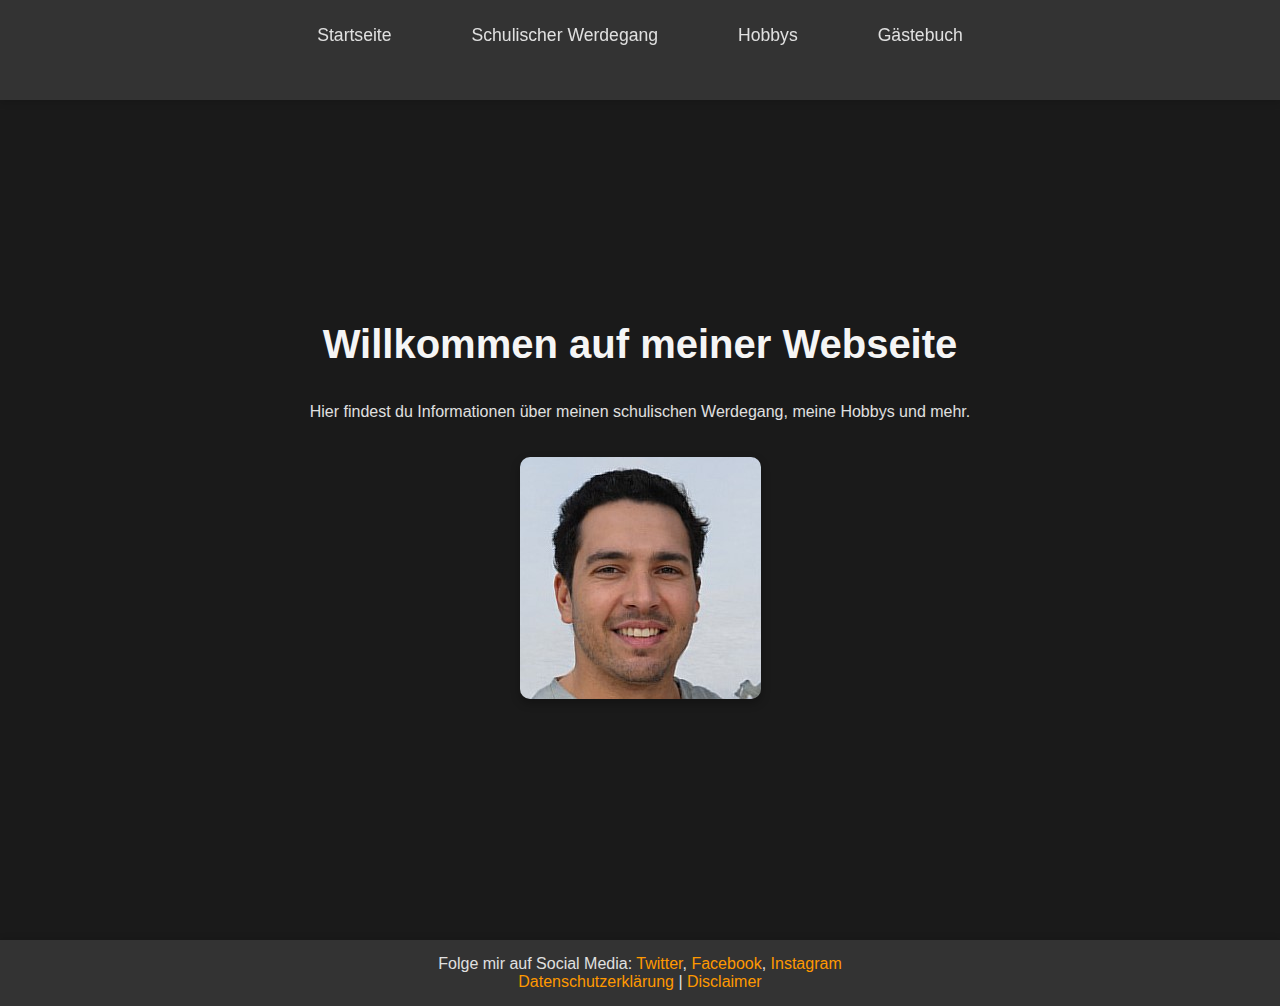
<file: Html/index.html>
<!doctype html>
<html lang="de">
<head>
  <meta charset="utf-8">
  <title>Startseite</title>
  <link rel="stylesheet" href="../style.css">
</head>
<body>
<header>
  <nav>
    <ul>
      <li><a href="index.html">Startseite</a></li>
      <li><a href="Schulischer_Werdegang.html">Schulischer Werdegang</a></li>
      <li><a href="Hobbys.html">Hobbys</a></li>
      <li><a href="Gaestebuch.html">Gästebuch</a></li>
    </ul>
  </nav>
</header>

<div class="container">
  <h1>Willkommen auf meiner Webseite</h1>
  <p>Hier findest du Informationen über meinen schulischen Werdegang, meine Hobbys und mehr.</p>
  <img src="../img/Aigeneratedface.jpg" alt="Profilbild">
</div>

<footer class="footer">
  <p>Folge mir auf Social Media:
    <a href="https://twitter.com/explore">Twitter</a>,
    <a href="https://www.facebook.com/zuck">Facebook</a>,
    <a href="https://www.instagram.com/cristiano/">Instagram</a>
  </p>
  <p><a href="Datenschutzerklaerung.html">Datenschutzerklärung</a> | <a href="Disclaimer.html">Disclaimer</a></p>
</footer>
</body>
</html>
</file>
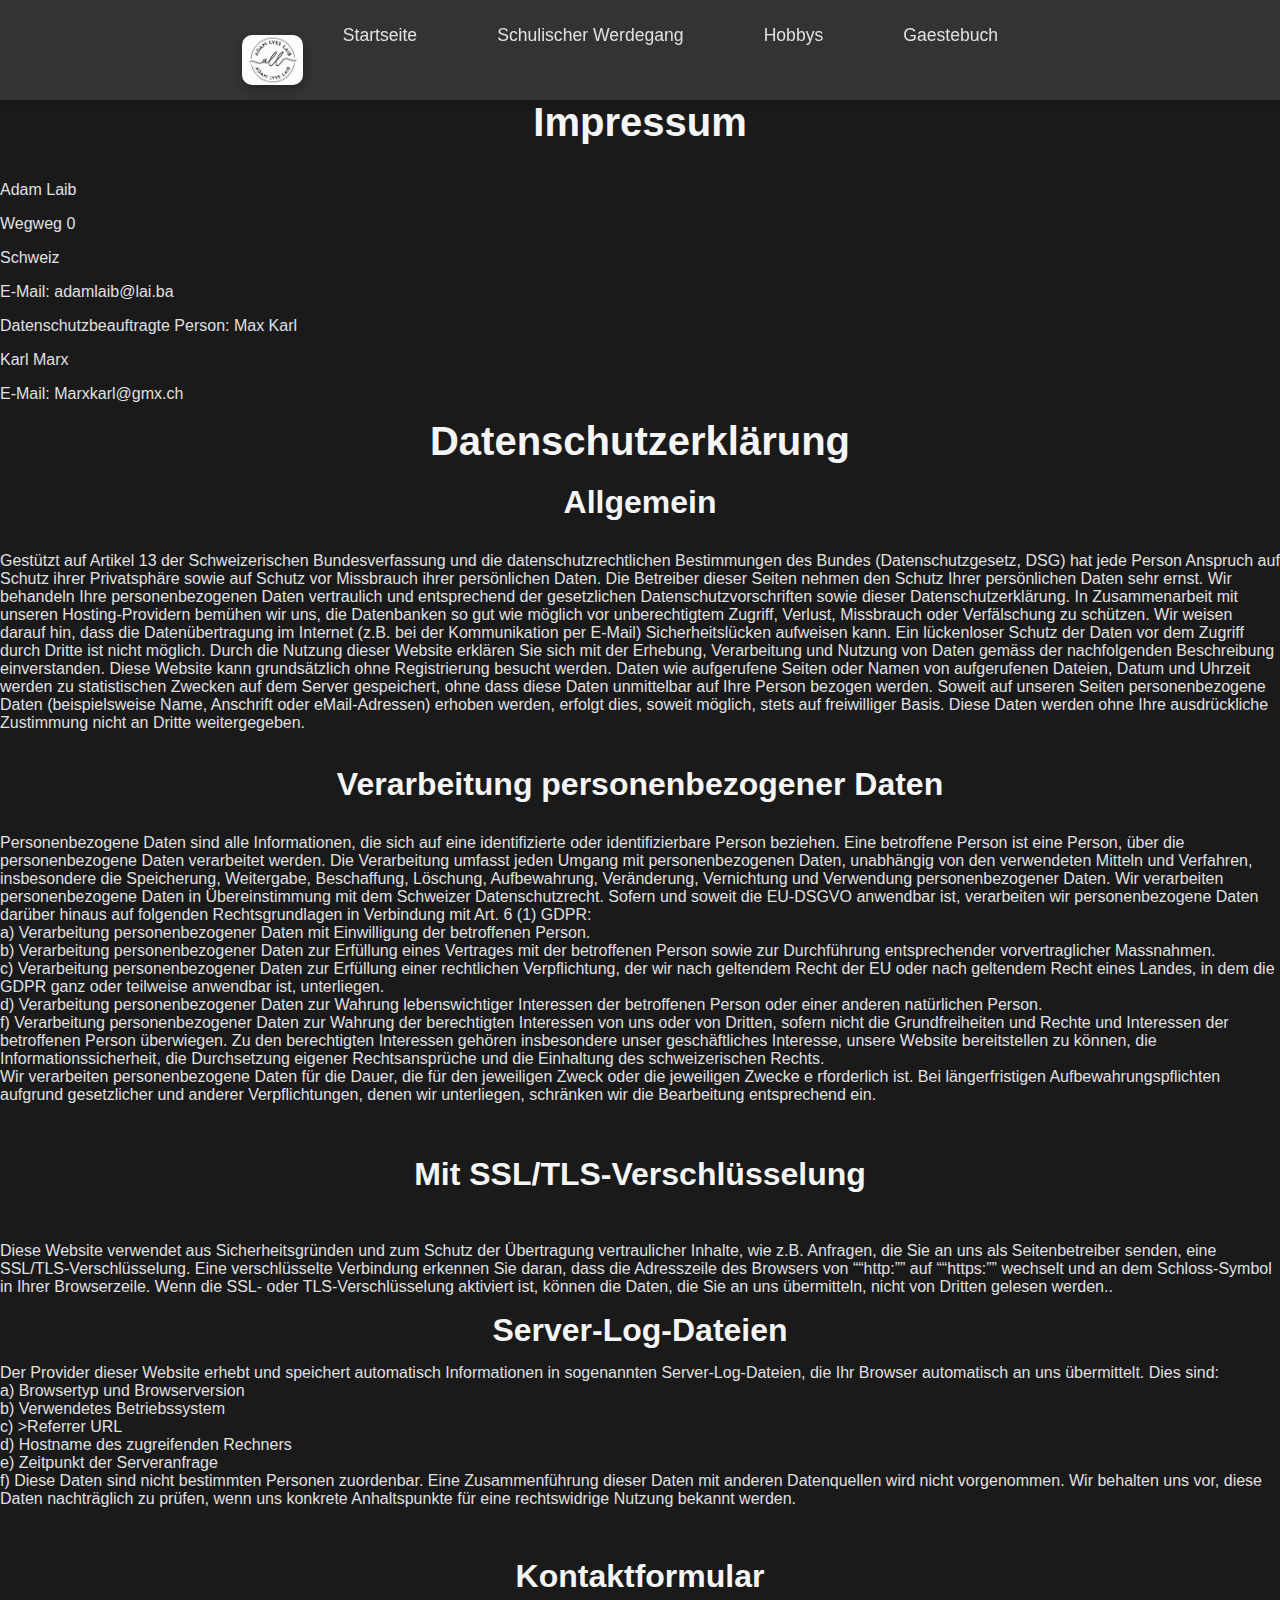
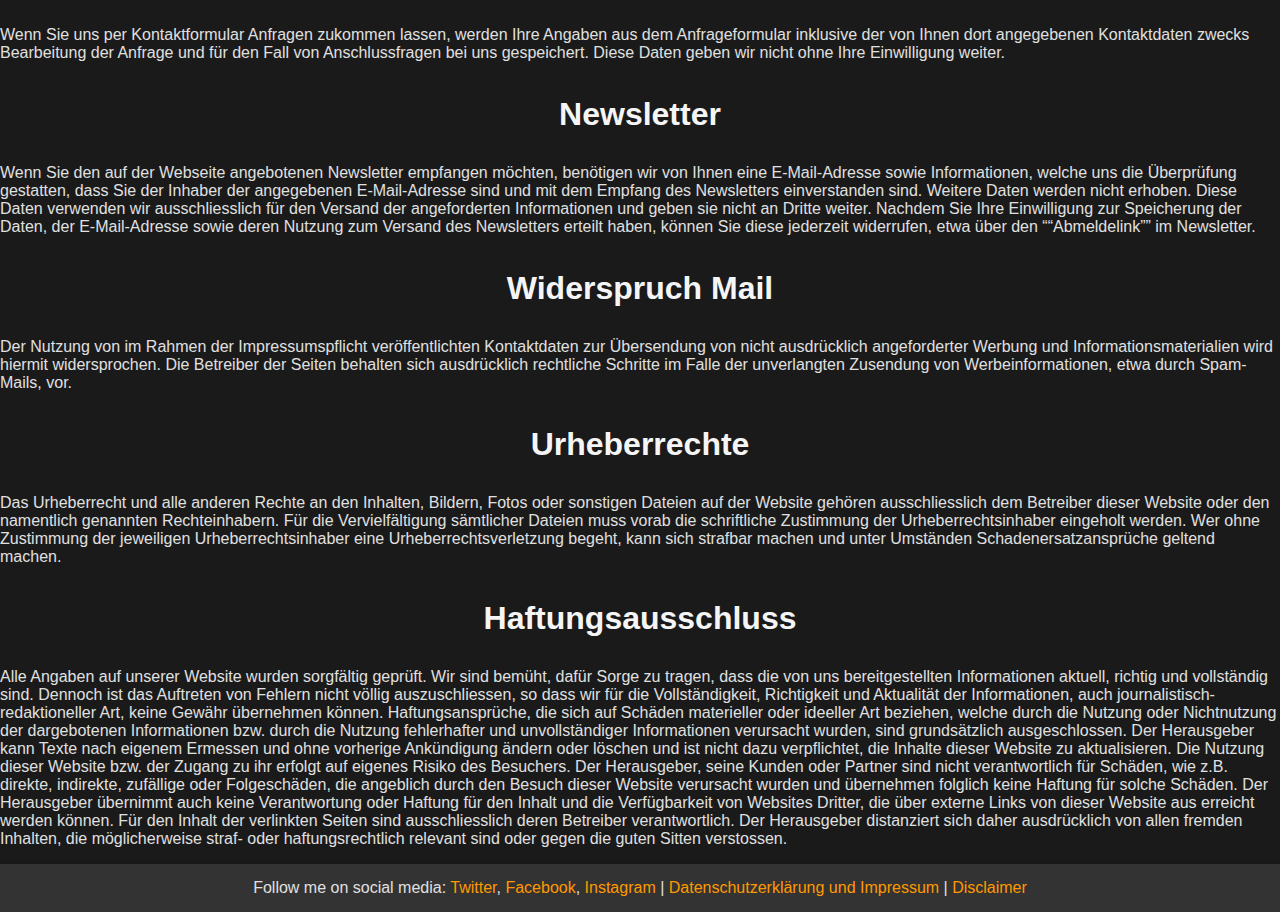
<file: Html/Datenschutzerklaerung.html>
<!doctype html>
<html lang='de'>
<head>
  <meta charset='utf-8'>
  <title>Datenschutzerklärung</title>
  <link rel="stylesheet" href="../style.css">

</head>

<body>
<header>
  <nav>
    <ul>
      <img src='../img/WebsiteLogo_Adam.jpg' width='61' height='50'>
      <li><a href='index.html'>Startseite </a></li>
      <li><a href="Schulischer_Werdegang.html">Schulischer Werdegang</a></li>
      <li><a href="Hobbys.html">Hobbys</a></li>
      <li><a href="Gaestebuch.html">Gaestebuch</a></li>
    </ul>
  </nav>
</header>
<body>

<h1>Impressum</h1>

<div>
  <p>Adam Laib</p>
  <p>Wegweg 0</p>
  <p>Schweiz</p>
  <p>E-Mail: adamlaib@lai.ba</p>
  <p>Datenschutzbeauftragte Person: Max Karl</p>
  <p>Karl Marx</p>
  <p>E-Mail: Marxkarl@gmx.ch</p>
</div>

<h1>Datenschutzerklärung</h1>

<h2>Allgemein</h2>
<p>Gestützt auf Artikel 13 der Schweizerischen Bundesverfassung und die datenschutzrechtlichen Bestimmungen des Bundes (Datenschutzgesetz, DSG) hat jede Person Anspruch auf Schutz ihrer Privatsphäre sowie auf Schutz vor Missbrauch ihrer persönlichen Daten. Die Betreiber dieser Seiten nehmen den Schutz Ihrer persönlichen Daten sehr ernst. Wir behandeln Ihre personenbezogenen Daten vertraulich und entsprechend der gesetzlichen Datenschutzvorschriften sowie dieser Datenschutzerklärung.

  In Zusammenarbeit mit unseren Hosting-Providern bemühen wir uns, die Datenbanken so gut wie möglich vor unberechtigtem Zugriff, Verlust, Missbrauch oder Verfälschung zu schützen.

  Wir weisen darauf hin, dass die Datenübertragung im Internet (z.B. bei der Kommunikation per E-Mail) Sicherheitslücken aufweisen kann. Ein lückenloser Schutz der Daten vor dem Zugriff durch Dritte ist nicht möglich.

  Durch die Nutzung dieser Website erklären Sie sich mit der Erhebung, Verarbeitung und Nutzung von Daten gemäss der nachfolgenden Beschreibung einverstanden. Diese Website kann grundsätzlich ohne Registrierung besucht werden. Daten wie aufgerufene Seiten oder Namen von aufgerufenen Dateien, Datum und Uhrzeit werden zu statistischen Zwecken auf dem Server gespeichert, ohne dass diese Daten unmittelbar auf Ihre Person bezogen werden. Soweit auf unseren Seiten personenbezogene Daten (beispielsweise Name, Anschrift oder eMail-Adressen) erhoben werden, erfolgt dies, soweit möglich, stets auf freiwilliger Basis. Diese Daten werden ohne Ihre ausdrückliche Zustimmung nicht an Dritte weitergegeben.</p>
<br>
<h2>Verarbeitung personenbezogener Daten</h2>
<p>Personenbezogene Daten sind alle Informationen, die sich auf eine identifizierte oder identifizierbare Person beziehen. Eine betroffene Person ist eine Person, über die personenbezogene Daten verarbeitet werden. Die Verarbeitung umfasst jeden Umgang mit personenbezogenen Daten, unabhängig von den verwendeten Mitteln und Verfahren, insbesondere die Speicherung, Weitergabe, Beschaffung, Löschung, Aufbewahrung, Veränderung, Vernichtung und Verwendung personenbezogener Daten.

  Wir verarbeiten personenbezogene Daten in Übereinstimmung mit dem Schweizer Datenschutzrecht. Sofern und soweit die EU-DSGVO anwendbar ist, verarbeiten wir personenbezogene Daten darüber hinaus auf folgenden Rechtsgrundlagen in Verbindung mit Art. 6 (1) GDPR:
<br>
   a) Verarbeitung personenbezogener Daten mit Einwilligung der betroffenen Person. <br>
   b) Verarbeitung personenbezogener Daten zur Erfüllung eines Vertrages mit der betroffenen Person sowie zur Durchführung entsprechender vorvertraglicher Massnahmen. <br>
   c) Verarbeitung personenbezogener Daten zur Erfüllung einer rechtlichen Verpflichtung, der wir nach geltendem Recht der EU oder nach geltendem Recht eines Landes, in dem die GDPR ganz oder teilweise anwendbar ist, unterliegen. <br>
   d) Verarbeitung personenbezogener Daten zur Wahrung lebenswichtiger Interessen der betroffenen Person oder einer anderen natürlichen Person. <br>
   f) Verarbeitung personenbezogener Daten zur Wahrung der berechtigten Interessen von uns oder von Dritten, sofern nicht die Grundfreiheiten und Rechte und Interessen der betroffenen Person überwiegen. Zu den berechtigten Interessen gehören insbesondere unser geschäftliches Interesse, unsere Website bereitstellen zu können, die Informationssicherheit, die Durchsetzung eigener Rechtsansprüche und die Einhaltung des schweizerischen Rechts. <br>
  Wir verarbeiten personenbezogene Daten für die Dauer, die für den jeweiligen Zweck oder die jeweiligen Zwecke e rforderlich ist. Bei längerfristigen Aufbewahrungspflichten aufgrund gesetzlicher und anderer Verpflichtungen, denen wir unterliegen, schränken wir die Bearbeitung entsprechend ein.</p> <br>
<br>
<h2>Mit SSL/TLS-Verschlüsselung</h2><br>
<p>Diese Website verwendet aus Sicherheitsgründen und zum Schutz der Übertragung vertraulicher Inhalte, wie z.B. Anfragen, die Sie an uns als Seitenbetreiber senden, eine SSL/TLS-Verschlüsselung. Eine verschlüsselte Verbindung erkennen Sie daran, dass die Adresszeile des Browsers von ““http:”” auf ““https:”” wechselt und an dem Schloss-Symbol in Ihrer Browserzeile.

  Wenn die SSL- oder TLS-Verschlüsselung aktiviert ist, können die Daten, die Sie an uns übermitteln, nicht von Dritten gelesen werden..
  <br>
  <h2> Server-Log-Dateien </h2>
  Der Provider dieser Website erhebt und speichert automatisch Informationen in sogenannten Server-Log-Dateien, die Ihr Browser automatisch an uns übermittelt. Dies sind:
  <br>
  a) Browsertyp und Browserversion<br>
  b) Verwendetes Betriebssystem<br>
  c) >Referrer URL<br>
  d) Hostname des zugreifenden Rechners<br>
  e) Zeitpunkt der Serveranfrage<br>
  f) Diese Daten sind nicht bestimmten Personen zuordenbar. Eine Zusammenführung dieser Daten mit anderen Datenquellen wird nicht vorgenommen. Wir behalten uns vor, diese Daten nachträglich zu prüfen, wenn uns konkrete Anhaltspunkte für eine rechtswidrige Nutzung bekannt werden.</p>
<br>

<h2>Kontaktformular</h2>
<p>Wenn Sie uns per Kontaktformular Anfragen zukommen lassen, werden Ihre Angaben aus dem Anfrageformular inklusive der von Ihnen dort angegebenen Kontaktdaten zwecks Bearbeitung der Anfrage und für den Fall von Anschlussfragen bei uns gespeichert. Diese Daten geben wir nicht ohne Ihre Einwilligung weiter.</p>
<br>
<h2>Newsletter</h2>
<p>Wenn Sie den auf der Webseite angebotenen Newsletter empfangen möchten, benötigen wir von Ihnen eine E-Mail-Adresse sowie Informationen, welche uns die Überprüfung gestatten, dass Sie der Inhaber der angegebenen E-Mail-Adresse sind und mit dem Empfang des Newsletters einverstanden sind. Weitere Daten werden nicht erhoben. Diese Daten verwenden wir ausschliesslich für den Versand der angeforderten Informationen und geben sie nicht an Dritte weiter.

  Nachdem Sie Ihre Einwilligung zur Speicherung der Daten, der E-Mail-Adresse sowie deren Nutzung zum Versand des Newsletters erteilt haben, können Sie diese jederzeit widerrufen, etwa über den ““Abmeldelink”” im Newsletter.</p>
<br>

<h2>Widerspruch Mail</h2>
<p>Der Nutzung von im Rahmen der Impressumspflicht veröffentlichten Kontaktdaten zur Übersendung von nicht ausdrücklich angeforderter Werbung und Informationsmaterialien wird hiermit widersprochen. Die Betreiber der Seiten behalten sich ausdrücklich rechtliche Schritte im Falle der unverlangten Zusendung von Werbeinformationen, etwa durch Spam-Mails, vor.</p>
<br>
<h2>Urheberrechte</h2>
<p>Das Urheberrecht und alle anderen Rechte an den Inhalten, Bildern, Fotos oder sonstigen Dateien auf der Website gehören ausschliesslich dem Betreiber dieser Website oder den namentlich genannten Rechteinhabern. Für die Vervielfältigung sämtlicher Dateien muss vorab die schriftliche Zustimmung der Urheberrechtsinhaber eingeholt werden.

  Wer ohne Zustimmung der jeweiligen Urheberrechtsinhaber eine Urheberrechtsverletzung begeht, kann sich strafbar machen und unter Umständen Schadenersatzansprüche geltend machen.</p>
<br>
<h2>Haftungsausschluss</h2>
<p>Alle Angaben auf unserer Website wurden sorgfältig geprüft. Wir sind bemüht, dafür Sorge zu tragen, dass die von uns bereitgestellten Informationen aktuell, richtig und vollständig sind. Dennoch ist das Auftreten von Fehlern nicht völlig auszuschliessen, so dass wir für die Vollständigkeit, Richtigkeit und Aktualität der Informationen, auch journalistisch-redaktioneller Art, keine Gewähr übernehmen können. Haftungsansprüche, die sich auf Schäden materieller oder ideeller Art beziehen, welche durch die Nutzung oder Nichtnutzung der dargebotenen Informationen bzw. durch die Nutzung fehlerhafter und unvollständiger Informationen verursacht wurden, sind grundsätzlich ausgeschlossen.

  Der Herausgeber kann Texte nach eigenem Ermessen und ohne vorherige Ankündigung ändern oder löschen und ist nicht dazu verpflichtet, die Inhalte dieser Website zu aktualisieren. Die Nutzung dieser Website bzw. der Zugang zu ihr erfolgt auf eigenes Risiko des Besuchers. Der Herausgeber, seine Kunden oder Partner sind nicht verantwortlich für Schäden, wie z.B. direkte, indirekte, zufällige oder Folgeschäden, die angeblich durch den Besuch dieser Website verursacht wurden und übernehmen folglich keine Haftung für solche Schäden.

  Der Herausgeber übernimmt auch keine Verantwortung oder Haftung für den Inhalt und die Verfügbarkeit von Websites Dritter, die über externe Links von dieser Website aus erreicht werden können. Für den Inhalt der verlinkten Seiten sind ausschliesslich deren Betreiber verantwortlich. Der Herausgeber distanziert sich daher ausdrücklich von allen fremden Inhalten, die möglicherweise straf- oder haftungsrechtlich relevant sind oder gegen die guten Sitten verstossen.</p>


<div class="footer">
  <p>
    Follow me on social media:
    <a href="https://twitter.com/explore">Twitter</a>,
    <a href="https://www.facebook.com/zuck">Facebook</a>,
    <a href="https://www.instagram.com/cristiano/">Instagram</a>
    |
    <a href="Datenschutzerklaerung.html">Datenschutzerklärung und Impressum</a>
    |
    <a href="Disclaimer.html">Disclaimer</a>
  </p>
</div>

</body>
<footer>
</footer>
</body>
</html>
</file>
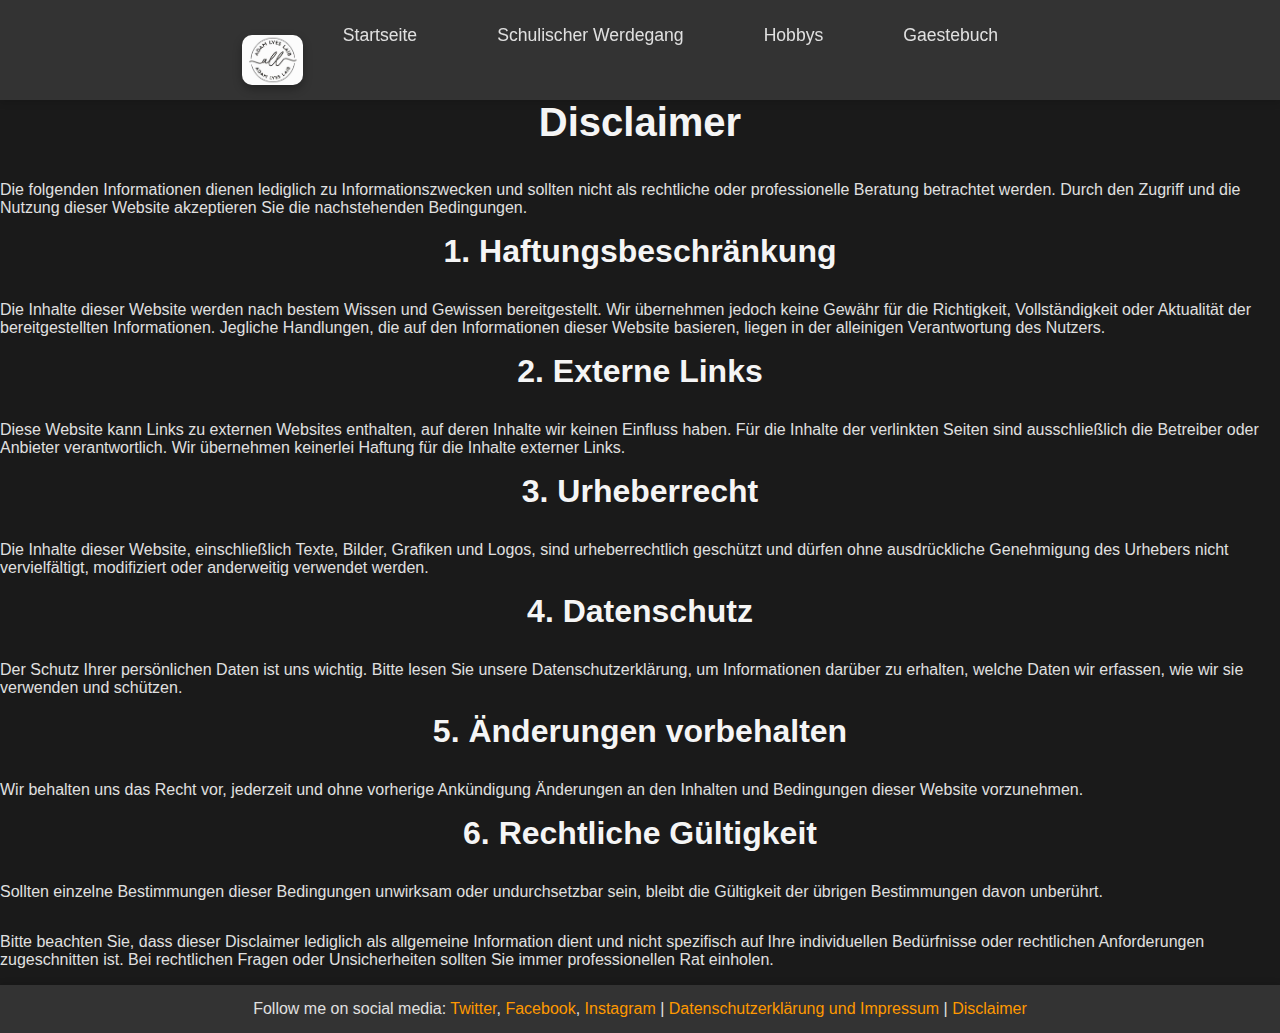
<file: Html/Disclaimer.html>
<!doctype html>
<html lang='de'>
<head>
  <meta charset='utf-8'>
  <title>Disclaimer</title>
  <link rel="stylesheet" href="../style.css">

</head>

<body>
<header>
  <nav>
    <ul>
      <img src='../img/WebsiteLogo_Adam.jpg' width='61' height='50'>
      <li><a href='index.html'>Startseite </a></li>
      <li><a href="Schulischer_Werdegang.html">Schulischer Werdegang</a></li>
      <li><a href="Hobbys.html">Hobbys</a></li>
      <li><a href="Gaestebuch.html">Gaestebuch</a></li>
    </ul>
  </nav>
</header>

<body>
<h1>Disclaimer</h1>
<p>Die folgenden Informationen dienen lediglich zu Informationszwecken und sollten nicht als rechtliche oder professionelle Beratung betrachtet werden. Durch den Zugriff und die Nutzung dieser Website akzeptieren Sie die nachstehenden Bedingungen.</p>

<h2>1. Haftungsbeschränkung</h2>
<p>Die Inhalte dieser Website werden nach bestem Wissen und Gewissen bereitgestellt. Wir übernehmen jedoch keine Gewähr für die Richtigkeit, Vollständigkeit oder Aktualität der bereitgestellten Informationen. Jegliche Handlungen, die auf den Informationen dieser Website basieren, liegen in der alleinigen Verantwortung des Nutzers.</p>

<h2>2. Externe Links</h2>
<p>Diese Website kann Links zu externen Websites enthalten, auf deren Inhalte wir keinen Einfluss haben. Für die Inhalte der verlinkten Seiten sind ausschließlich die Betreiber oder Anbieter verantwortlich. Wir übernehmen keinerlei Haftung für die Inhalte externer Links.</p>

<h2>3. Urheberrecht</h2>
<p>Die Inhalte dieser Website, einschließlich Texte, Bilder, Grafiken und Logos, sind urheberrechtlich geschützt und dürfen ohne ausdrückliche Genehmigung des Urhebers nicht vervielfältigt, modifiziert oder anderweitig verwendet werden.</p>

<h2>4. Datenschutz</h2>
<p>Der Schutz Ihrer persönlichen Daten ist uns wichtig. Bitte lesen Sie unsere Datenschutzerklärung, um Informationen darüber zu erhalten, welche Daten wir erfassen, wie wir sie verwenden und schützen.</p>

<h2>5. Änderungen vorbehalten</h2>
<p>Wir behalten uns das Recht vor, jederzeit und ohne vorherige Ankündigung Änderungen an den Inhalten und Bedingungen dieser Website vorzunehmen.</p>

<h2>6. Rechtliche Gültigkeit</h2>
<p>Sollten einzelne Bestimmungen dieser Bedingungen unwirksam oder undurchsetzbar sein, bleibt die Gültigkeit der übrigen Bestimmungen davon unberührt.</p>

<p>Bitte beachten Sie, dass dieser Disclaimer lediglich als allgemeine Information dient und nicht spezifisch auf Ihre individuellen Bedürfnisse oder rechtlichen Anforderungen zugeschnitten ist. Bei rechtlichen Fragen oder Unsicherheiten sollten Sie immer professionellen Rat einholen.</p>

<div class="footer">
  <p>
    Follow me on social media:
    <a href="https://twitter.com/explore">Twitter</a>,
    <a href="https://www.facebook.com/zuck">Facebook</a>,
    <a href="https://www.instagram.com/cristiano/">Instagram</a>
    |
    <a href="Datenschutzerklaerung.html">Datenschutzerklärung und Impressum</a>
    |
    <a href="Disclaimer.html">Disclaimer</a>
  </p>
</div>

</body>

<footer>
</footer>
</body>
</html>
</file>
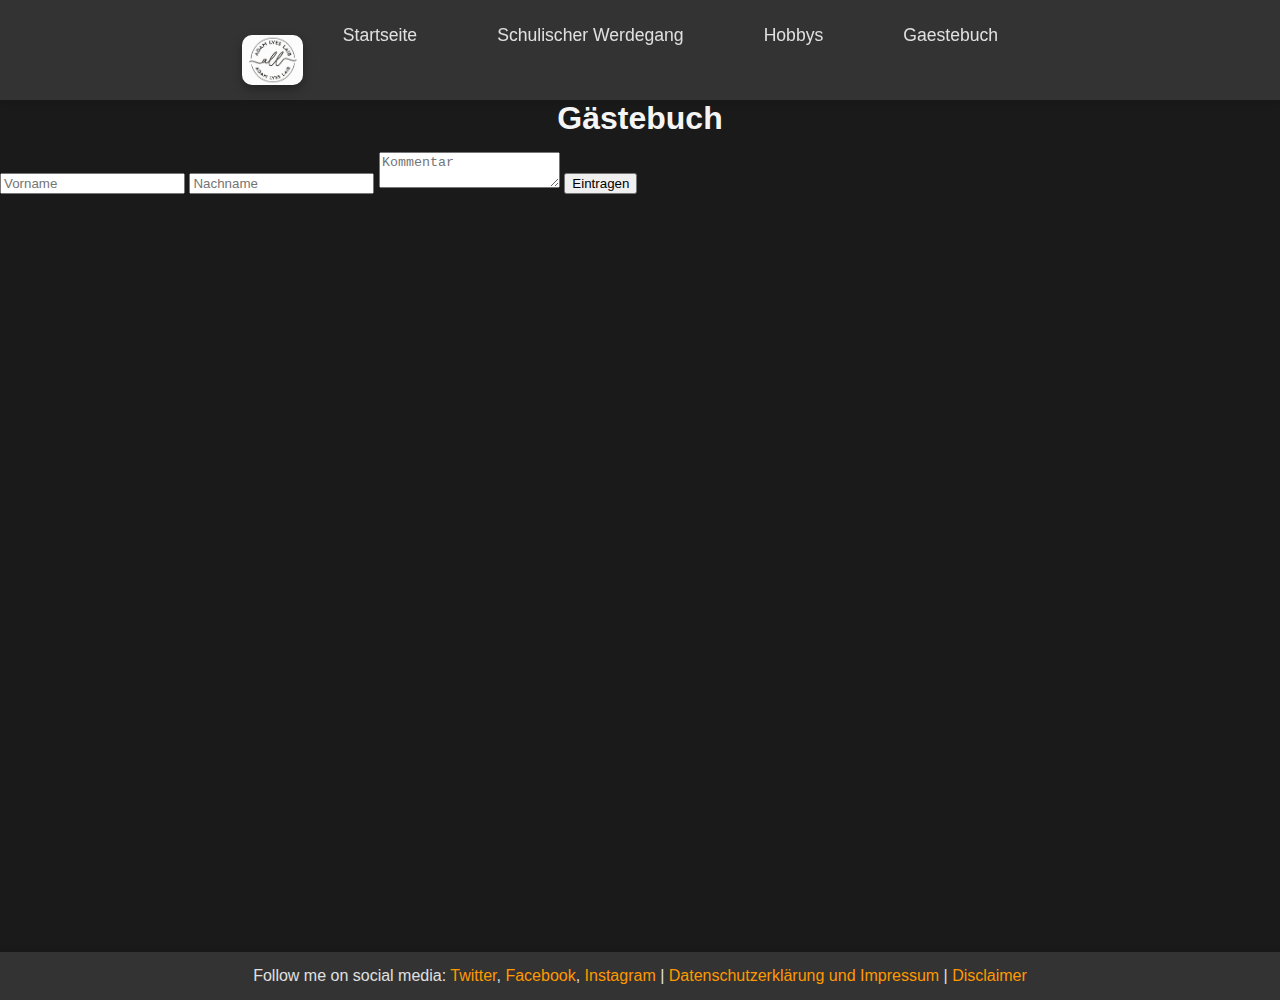
<file: Html/Gaestebuch.html>
<!doctype html>
<html lang='de'>
<head>
  <meta charset='utf-8'>
  <title>Gästebuch</title>
  <link rel="stylesheet" href="../style.css">

</head>

<body>
<header>
  <nav>
    <ul>
      <img src='../img/WebsiteLogo_Adam.jpg' width='61' height='50'>
      <li><a href='index.html'>Startseite </a></li>
      <li><a href="Schulischer_Werdegang.html">Schulischer Werdegang</a></li>
      <li><a href="Hobbys.html">Hobbys</a></li>
      <li><a href="Gaestebuch.html">Gaestebuch</a></li>
    </ul>
  </nav>
</header>


<div class="guestbook-container">
  <h2 class="guestbook-title">Gästebuch</h2>

  <form class="guestbook-form" action="#" method="post">
    <input class="guestbook-input" type="text" name="firstName" placeholder="Vorname" required>
    <input class="guestbook-input" type="text" name="lastName" placeholder="Nachname" required>
    <textarea class="guestbook-textarea" name="comment" placeholder="Kommentar" required></textarea>
    <button class="guestbook-submit" type="submit">Eintragen</button>
  </form>
</div>

<div class="guestbook-entries">
</div>

<script>
    document.querySelector('.guestbook-form').addEventListener('submit', function(event) {
        event.preventDefault();

        var firstName = document.querySelector('input[name="firstName"]').value.trim();
        var lastName = document.querySelector('input[name="lastName"]').value.trim();
        var comment = document.querySelector('textarea[name="comment"]').value.trim();

        if (!firstName || !lastName || !comment) {
            alert("Bitte alle Felder ausfüllen!");
            return;
        }

        var entry = document.createElement('div');
        entry.classList.add('guestbook-entry');

        var nameElement = document.createElement('p');
        nameElement.classList.add('guestbook-entry-name');
        nameElement.textContent = firstName + ' ' + lastName;

        var commentElement = document.createElement('p');
        commentElement.classList.add('guestbook-entry-comment');
        commentElement.textContent = comment;

        entry.appendChild(nameElement);
        entry.appendChild(commentElement);

        document.querySelector('.guestbook-entries').appendChild(entry);

        document.querySelector('.guestbook-form').reset();
        alert("Kommentar erfolgreich hinzugefügt!");
    });

</script>

<div class="footer">
  <p>
    Follow me on social media:
    <a href="https://twitter.com/explore">Twitter</a>,
    <a href="https://www.facebook.com/zuck">Facebook</a>,
    <a href="https://www.instagram.com/cristiano/">Instagram</a>
    |
    <a href="Datenschutzerklaerung.html">Datenschutzerklärung und Impressum</a>
    |
    <a href="Disclaimer.html">Disclaimer</a>
  </p>
</div>

</body>
<footer>
</footer>
</html>
</file>
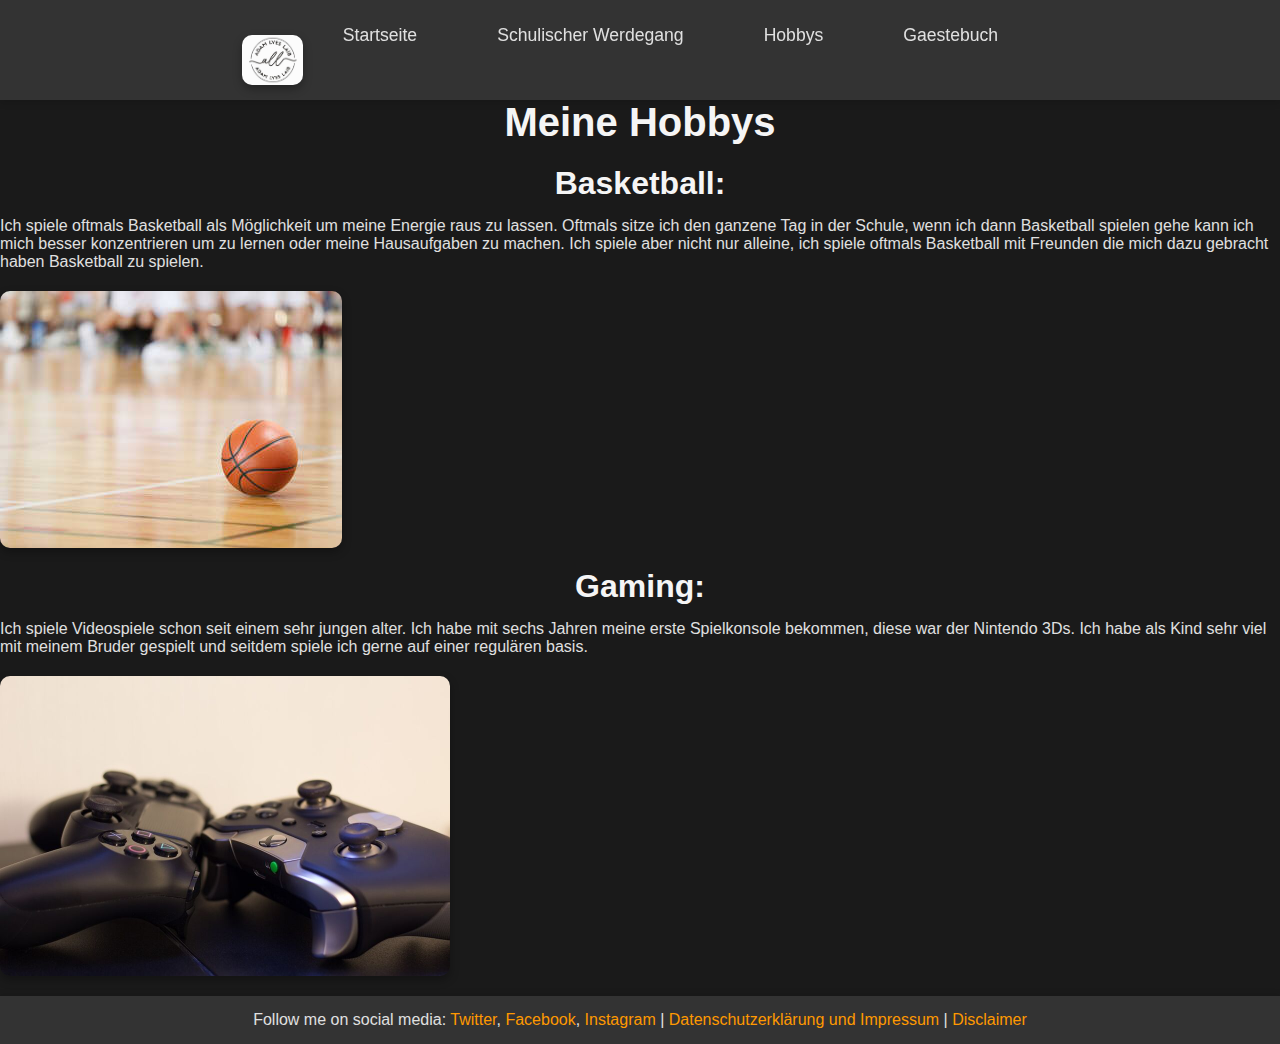
<file: Html/Hobbys.html>
<!doctype html>
<html lang='de'>
<head>
  <meta charset='utf-8'>
  <title>Meine Hobbys</title>
  <link rel="stylesheet" href="../style.css">
</head>

<body>
<header>
  <nav>
    <ul>
      <img src='../img/WebsiteLogo_Adam.jpg' width='61' height='50'>
      <li><a href='index.html'>Startseite </a></li>
      <li><a href="Schulischer_Werdegang.html">Schulischer Werdegang</a></li>
      <li><a href="Hobbys.html">Hobbys</a></li>
      <li><a href="Gaestebuch.html">Gaestebuch</a></li>
    </ul>
  </nav>
</header>

<div>
  <h1>
    Meine Hobbys
  </h1>

  <h2>
    Basketball:
  </h2>
  <p1>
    Ich spiele oftmals Basketball als Möglichkeit um meine Energie raus zu lassen. Oftmals sitze ich den ganzene Tag in der Schule, wenn ich dann Basketball spielen gehe kann ich mich besser konzentrieren um zu lernen oder meine Hausaufgaben zu machen. Ich spiele aber nicht nur alleine, ich spiele oftmals Basketball mit Freunden die mich dazu gebracht haben Basketball zu spielen.
  </p1> <br>
  <img src='../img/BasketballHobbyBild.jpg'>

  <h2>
    Gaming:
  </h2>
  <p1>
    Ich spiele Videospiele schon seit einem sehr jungen alter. Ich habe mit sechs Jahren meine erste Spielkonsole bekommen, diese war der Nintendo 3Ds. Ich habe als Kind sehr viel mit meinem Bruder gespielt und seitdem spiele ich gerne auf einer regulären basis.
  </p1> <br>
  <img src='../img/VideospieleHobbyBild.jpg' width='450' height='300'>

</div>

<div class="footer">
  <p>
    Follow me on social media:
    <a href="https://twitter.com/explore">Twitter</a>,
    <a href="https://www.facebook.com/zuck">Facebook</a>,
    <a href="https://www.instagram.com/cristiano/">Instagram</a>
    |
    <a href="Datenschutzerklaerung.html">Datenschutzerklärung und Impressum</a>
    |
    <a href="Disclaimer.html">Disclaimer</a>
  </p>
</div>

<footer>
</footer>
</body>
</html>
</file>
<file: style.css>
/* Global Styles */
body {
    font-family: 'Roboto', Arial, sans-serif;
    margin: 0;
    padding: 0;
    background-color: #1a1a1a;
    color: #e0e0e0;
    padding-top: 100px; /* Genug Platz für die fixierte Navigationsleiste */
    display: flex;
    flex-direction: column;
    min-height: 100vh;
}

/* Full-screen Container */
.container {
    display: flex;
    flex-direction: column;
    align-items: center;
    justify-content: center;
    min-height: calc(100vh - 100px);
    padding: 20px;
}

/* Navigation */
nav {
    background-color: #333;
    padding: 15px 0;
    position: fixed;
    top: 0;
    width: 100%;
    z-index: 1000;
    box-shadow: 0 4px 6px rgba(0, 0, 0, 0.1);
    height: 70px; /* Höhe der Navigationsleiste */
}

nav ul {
    list-style: none;
    margin: 0;
    padding: 0;
    display: flex;
    justify-content: center;
}

nav ul li {
    margin: 0 20px;
}

nav ul li a {
    color: #e0e0e0;
    text-decoration: none;
    padding: 10px 20px;
    display: block;
    font-size: 1.1em;
    transition: color 0.3s ease, background-color 0.3s ease;
}

nav ul li a:hover {
    background-color: #555;
    color: #ff9900;
    border-radius: 5px;
}

/* Headers */
h1, h2 {
    color: #f5f5f5;
    margin: 0;
    text-align: center;
    animation: fadeInDown 1s ease-out;
}

h1 {
    font-size: 2.5em;
    margin-bottom: 20px;
}

h2 {
    font-size: 2em;
    margin-bottom: 15px;
}

/* Animations */
@keyframes fadeInDown {
    from {
        opacity: 0;
        transform: translateY(-50px);
    }
    to {
        opacity: 1;
        transform: translateY(0);
    }
}

/* Images */
img {
    max-width: 100%;
    height: auto;
    display: block;
    margin: 20px 0;
    border-radius: 10px;
    box-shadow: 0 4px 10px rgba(0, 0, 0, 0.3);
    transition: transform 0.3s ease, box-shadow 0.3s ease;
}

img:hover {
    transform: scale(1.05);
    box-shadow: 0 8px 20px rgba(0, 0, 0, 0.5);
}

/* Footer */
.footer {
    background-color: #333;
    color: #e0e0e0;
    text-align: center;
    padding: 15px 0;
    position: relative;
    width: 100%;
    margin-top: auto;
    box-shadow: 0 -2px 6px rgba(0, 0, 0, 0.1);
}

.footer p {
    margin: 0;
    font-size: 1em;
}

.footer a {
    color: #ff9900;
    text-decoration: none;
    transition: color 0.3s ease;
}

.footer a:hover {
    color: #ffcc00;
    text-decoration: underline;
}

/* Responsive Design */
@media (max-width: 768px) {
    nav ul {
        flex-direction: column;
        align-items: center;
    }

    nav ul li {
        margin: 10px 0;
    }

    h1 {
        font-size: 2em;
    }

    h2 {
        font-size: 1.5em;
    }
}
</file>
